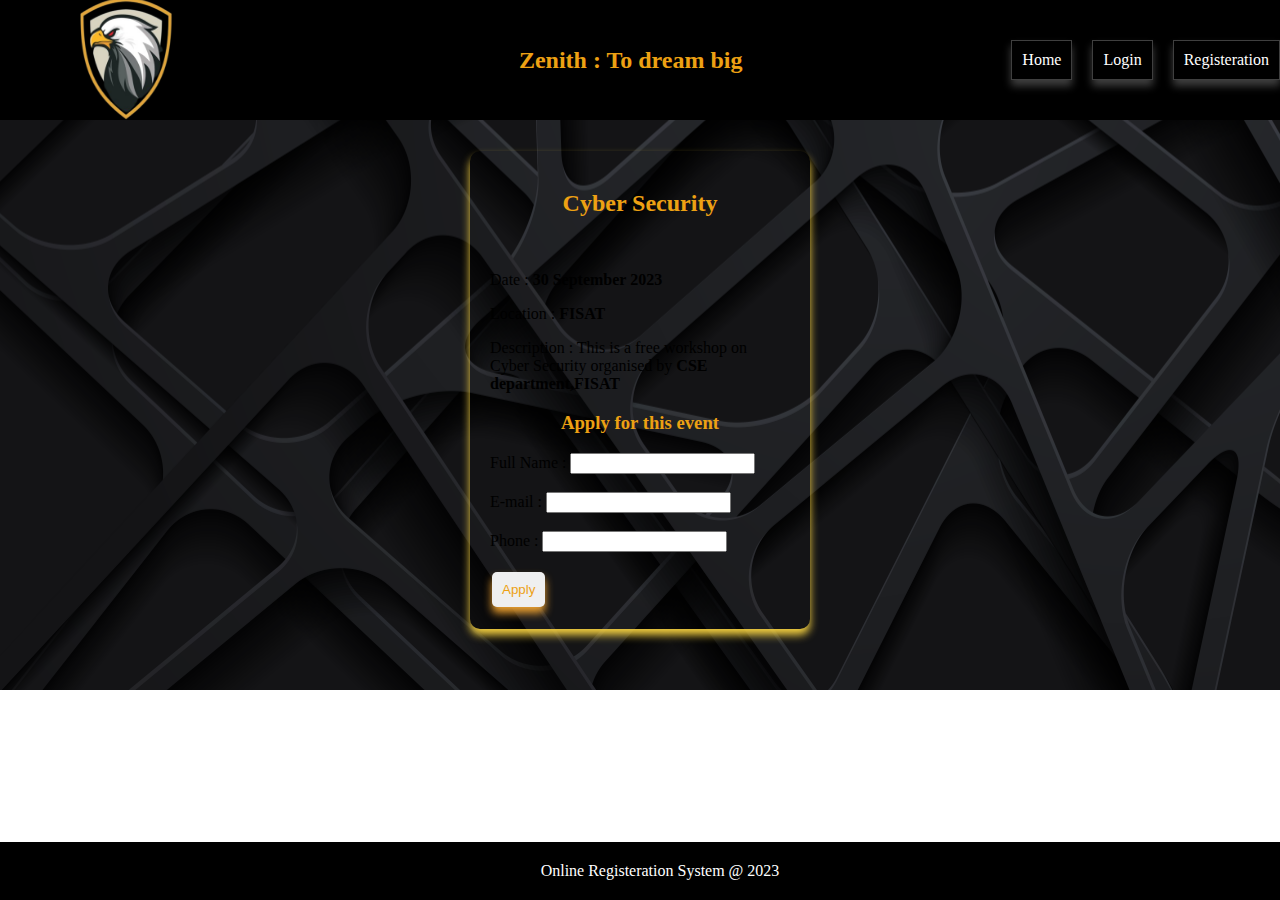
<file: eventapp/templates/eventapps/Event Details Page.html>
<!DOCTYPE html>
<!-- saved from url=(0032)http://127.0.0.1:5500/event.html -->
<html lang="en"><head><meta http-equiv="Content-Type" content="text/html; charset=UTF-8">
    
    <meta name="viewport" content="width=device-width, initial-scale=1.0">
    <title>Event Details Page</title>
    
<link rel="stylesheet" href="./Event Details Page_files/style.css"></head>
<body>
    <header>
        <div class="hg1">
        <img src="./Event Details Page_files/logoo.png" height="200px" width="250px" alt="Zenith:To imagine and fulfil anything">
        <div>
        <!--h2>Zenith:To imagine and fulfil anything</h2-->
        </div>
        </div>
        <h2>Zenith : To dream big</h2>
        <div>
            <nav>
            <a class="nav-link" href="http://127.0.0.1:5500/event.html">Home</a>
            <a class="nav-link" href="http://127.0.0.1:5500/event.html">Login</a>
            <a class="nav-link" href="http://127.0.0.1:5500/event.html">Registeration</a>
        </nav>
        </div>
    </header>
    <!--section class="events">
    <div class="events_card">
        <h2>Event Name</h2>
        <p>Event Location</p>
        <p>Event Date</p>
        <a href="./event.html" class="events-btn">Event Details</a>
    </div>
    <div class="events_card">
        <h2>Event Name</h2>
        <p>Event Location</p>
        <p>Event Date</p>
        <a href="./event.html" class="events-btn">Event Details</a>
    </div>
    <div class="events_card">
        <h2>Event Name</h2>
        <p>Event Location</p>
        <p>Event Date</p>
        <a href="./event.html" class="events-btn">Event Details</a>
    </div>
    </section-->
     <section id="event-details">
        <div class="event">
        <h2 class="event-title">Cyber Security</h2><br>
        <p class="event-date">Date : <b>30 September 2023</b></p>
        <p class="event-loc">Location : <b>FISAT</b></p>
        <p class="event-desc">Description : This is a free workshop on Cyber Security organised by <b>CSE department,FISAT</b> </p>
        <form action="http://127.0.0.1:5500/event.html">
             <h3>Apply for this event</h3>
            <label for="fullname">Full Name :</label>
            <input type="text" name="fullname"><br><br>
            <label for="email">E-mail :</label>
            <input type="email" name="email"><br><br>
            <label for="phone">Phone :</label>
            <input type="number" name="phone"><br><br>
            <input type="submit" value="Apply">
        </form>
        </div>
     </section>
    <footer>Online Registeration System @ 2023</footer>
<!-- Code injected by live-server -->
<script>
	// <![CDATA[  <-- For SVG support
	if ('WebSocket' in window) {
		(function () {
			function refreshCSS() {
				var sheets = [].slice.call(document.getElementsByTagName("link"));
				var head = document.getElementsByTagName("head")[0];
				for (var i = 0; i < sheets.length; ++i) {
					var elem = sheets[i];
					var parent = elem.parentElement || head;
					parent.removeChild(elem);
					var rel = elem.rel;
					if (elem.href && typeof rel != "string" || rel.length == 0 || rel.toLowerCase() == "stylesheet") {
						var url = elem.href.replace(/(&|\?)_cacheOverride=\d+/, '');
						elem.href = url + (url.indexOf('?') >= 0 ? '&' : '?') + '_cacheOverride=' + (new Date().valueOf());
					}
					parent.appendChild(elem);
				}
			}
			var protocol = window.location.protocol === 'http:' ? 'ws://' : 'wss://';
			var address = protocol + window.location.host + window.location.pathname + '/ws';
			var socket = new WebSocket(address);
			socket.onmessage = function (msg) {
				if (msg.data == 'reload') window.location.reload();
				else if (msg.data == 'refreshcss') refreshCSS();
			};
			if (sessionStorage && !sessionStorage.getItem('IsThisFirstTime_Log_From_LiveServer')) {
				console.log('Live reload enabled.');
				sessionStorage.setItem('IsThisFirstTime_Log_From_LiveServer', true);
			}
		})();
	}
	else {
		console.error('Upgrade your browser. This Browser is NOT supported WebSocket for Live-Reloading.');
	}
	// ]]>
</script>

</body></html>
</file>
<file: eventapp/templates/eventapps/Event Details Page_files/style.css>
h2{
    color: #eda113;
    font-size: "50px";
    text-align: center;
}
body{
    margin: 0;
    padding: 0;
    background-image: url('bg.png');
    background-size: cover;
    background-repeat: no-repeat;
    background-position: center;
}
header{
    background-color: black;
    height: 120px;
    display: flex;
    justify-content: space-between;
    align-items: center;

}
nav{
    display: flex;
    gap: 20px;
}
.nav-link{
    color: white;
    border: 1px solid rgb(63, 63, 63);
    box-shadow: 0 6px 8px rgb(63, 63, 63);
    padding: 10px;
    border: radius 5px; 
    text-decoration: none;

}

footer{
    background-color: black;
    color: white;
    text-align: center;
    padding: 20px;
    bottom: 0;
    position: absolute;
    width: 100%;
}

.events{
    align-items: center;
    padding: 80px;
    display: flex;
    justify-content: center;
    gap: 50px;
}

.events_card{
    text-align: center;
    box-shadow: 0 6px 8px rgb(244, 208, 64) ;
    padding: 30px;
    border-radius: 10px;
    width: 250px;
    background-color: white ;
}
h3{
    color: #eda113;
    text-align: center;
}

.events-btn{
    border: 0 solid darkgoldenrod;
    border-radius: 5px;
    padding: 5px;
    text-decoration: none;
    color: #eda113;
    font-family: 'Franklin Gothic Medium', 'Arial Narrow', Arial, sans-serif;
    box-shadow: 0 6px 8px rgb(237, 161, 48);
}   

#event-details{
    align-items: center;
    padding: 30px;
    display: flex;
    justify-content: center;
    gap: 50px;
}

.event{
    text-align: left;
    box-shadow: 0 6px 8px rgb(244, 208, 64) ;
    padding: 20px;
    margin-top: 0.5px;
    border-radius: 10px;
    width: 300px;
  
}

input[type=submit]{
    border: 0 solid darkgoldenrod;
    border-radius: 5px;
    padding: 10px;
    text-decoration: none;
    color: #eda113;
    font-family: 'Franklin Gothic Medium', 'Arial Narrow', Arial, sans-serif;
    box-shadow: 0 6px 8px rgb(237, 161, 48);
    margin: 2px;
    align-items: center;
    text-align: center;
}

form {
    max-width: 500px; /* Adjust as needed */
    margin: 0 auto;   /* Center-align the form */
  }
</file>
